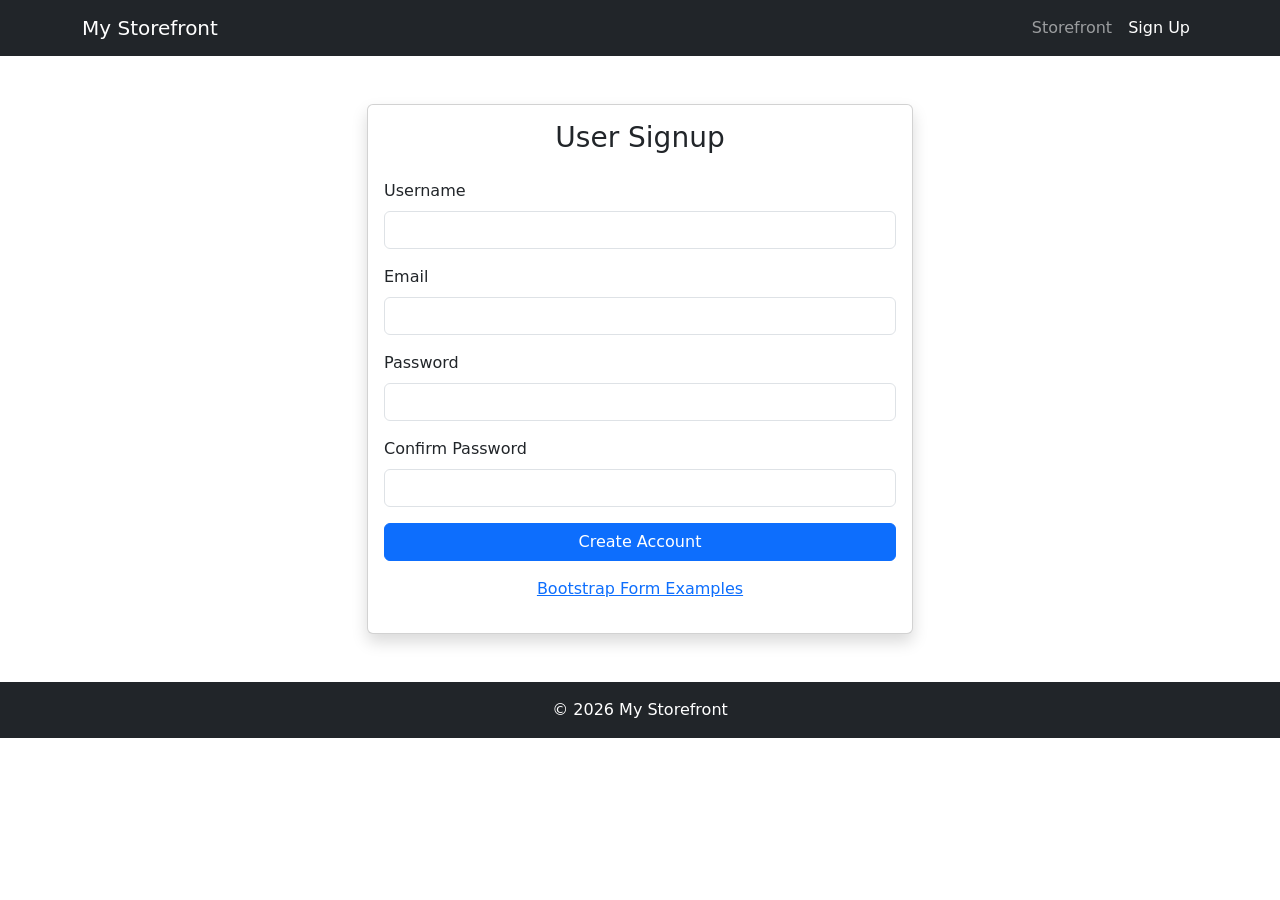
<file: index.html>
<!DOCTYPE html>
<html lang="en">
<head>
    <meta charset="UTF-8">
    <title>User Signup</title>
    <meta name="viewport" content="width=device-width, initial-scale=1">

    <!-- Bootstrap CDN -->
    <link href="https://cdn.jsdelivr.net/npm/bootstrap@5.3.2/dist/css/bootstrap.min.css" rel="stylesheet">
</head>

<body>

<!-- NAVIGATION BAR -->
<nav class="navbar navbar-expand-lg navbar-dark bg-dark">
    <div class="container">
        <a class="navbar-brand" href="index.html">My Storefront</a>
        <button class="navbar-toggler" type="button" data-bs-toggle="collapse" data-bs-target="#navbarNav">
            <span class="navbar-toggler-icon"></span>
        </button>

        <div class="collapse navbar-collapse" id="navbarNav">
            <ul class="navbar-nav ms-auto">
                <li class="nav-item">
                    <a class="nav-link" href="index.html">Storefront</a>
                </li>
                <li class="nav-item">
                    <a class="nav-link active" href="signup.html">Sign Up</a>
                </li>
            </ul>
        </div>
    </div>
</nav>

<!-- MAIN CONTENT -->
<div class="container mt-5">
    <div class="row justify-content-center">
        <div class="col-md-6">
            <div class="card shadow">
                <div class="card-body">
                    <h3 class="text-center mb-4">User Signup</h3>

                    <form>
                        <div class="mb-3">
                            <label class="form-label">Username</label>
                            <input type="text" class="form-control" required>
                        </div>

                        <div class="mb-3">
                            <label class="form-label">Email</label>
                            <input type="email" class="form-control" required>
                        </div>

                        <div class="mb-3">
                            <label class="form-label">Password</label>
                            <input type="password" class="form-control" required>
                        </div>

                        <div class="mb-3">
                            <label class="form-label">Confirm Password</label>
                            <input type="password" class="form-control" required>
                        </div>

                        <div class="d-grid">
                            <button type="submit" class="btn btn-primary">
                                Create Account
                            </button>
                        </div>
                    </form>

                    <p class="text-center mt-3">
                        <a href="https://getbootstrap.com/docs/5.3/forms/overview/" target="_blank">
                            Bootstrap Form Examples
                        </a>
                    </p>

                </div>
            </div>
        </div>
    </div>
</div>

<!-- FOOTER -->
<footer class="bg-dark text-white text-center p-3 mt-5">
    &copy; 2026 My Storefront
</footer>

<script src="https://cdn.jsdelivr.net/npm/bootstrap@5.3.2/dist/js/bootstrap.bundle.min.js"></script>
</body>
</html>
</file>
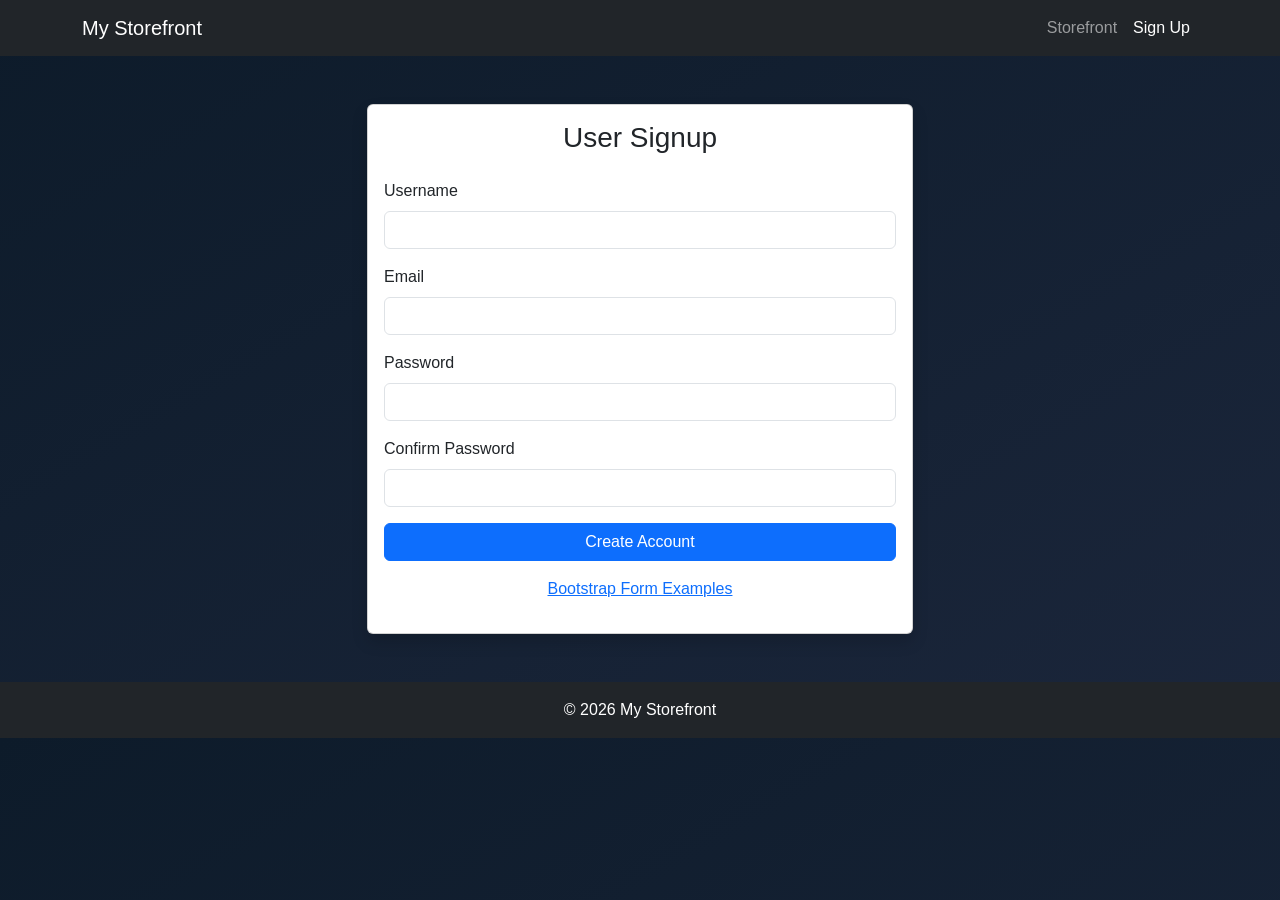
<file: signup.html>
<!DOCTYPE html>
<html lang="en">
<head>
    <meta charset="UTF-8">
    <title>User Signup</title>
    <meta name="viewport" content="width=device-width, initial-scale=1">

    <!-- Bootstrap CDN -->
    <link href="https://cdn.jsdelivr.net/npm/bootstrap@5.3.2/dist/css/bootstrap.min.css" rel="stylesheet">

    <!-- Custom CSS -->
    <link rel="stylesheet" href="styles.css">
</head>
<body>

<!-- NAVBAR -->
<nav class="navbar navbar-expand-lg navbar-dark bg-dark">
    <div class="container">
        <a class="navbar-brand" href="index.html">My Storefront</a>
        <button class="navbar-toggler" type="button" data-bs-toggle="collapse" data-bs-target="#navbarNav">
            <span class="navbar-toggler-icon"></span>
        </button>

        <div class="collapse navbar-collapse" id="navbarNav">
            <ul class="navbar-nav ms-auto">
                <li class="nav-item">
                    <a class="nav-link" href="index.html">Storefront</a>
                </li>
                <li class="nav-item">
                    <a class="nav-link active" href="signup.html">Sign Up</a>
                </li>
            </ul>
        </div>
    </div>
</nav>

<!-- MAIN CONTENT -->
<div class="container mt-5">
    <div class="row justify-content-center">
        <div class="col-md-6">
            <div class="card shadow">
                <div class="card-body">
                    <h3 class="text-center mb-4">User Signup</h3>

                    <form>
                        <div class="mb-3">
                            <label class="form-label">Username</label>
                            <input type="text" class="form-control" required>
                        </div>

                        <div class="mb-3">
                            <label class="form-label">Email</label>
                            <input type="email" class="form-control" required>
                        </div>

                        <div class="mb-3">
                            <label class="form-label">Password</label>
                            <input type="password" class="form-control" required>
                        </div>

                        <div class="mb-3">
                            <label class="form-label">Confirm Password</label>
                            <input type="password" class="form-control" required>
                        </div>

                        <div class="d-grid">
                            <button type="submit" class="btn btn-primary">
                                Create Account
                            </button>
                        </div>
                    </form>

                    <p class="text-center mt-3">
                        <a href="https://getbootstrap.com/docs/5.3/forms/overview/" target="_blank">
                            Bootstrap Form Examples
                        </a>
                    </p>

                </div>
            </div>
        </div>
    </div>
</div>

<!-- FOOTER -->
<footer class="bg-dark text-white text-center p-3 mt-5">
    &copy; 2026 My Storefront
</footer>

<script src="https://cdn.jsdelivr.net/npm/bootstrap@5.3.2/dist/js/bootstrap.bundle.min.js"></script>

<script src="validation.js"></script>

</body>
</html>
</file>
<file: styles.css>
body {
    background: linear-gradient(to bottom right, #0d1b2a, #1b263b);
    font-family: 'Segoe UI', sans-serif;
}

.signup-card {
    max-width: 500px;
    margin: 80px auto;
    border-radius: 15px;
}

.alpine-title {
    color: #0d1b2a;
    font-weight: bold;
}

.btn-alpine {
    background-color: #0077b6;
    color: white;
    font-weight: bold;
    transition: 0.3s ease;
}

.btn-alpine:hover {
    background-color: #023e8a;
    transform: scale(1.02);
}

.form-control:focus {
    box-shadow: 0 0 5px #0077b6;
    border-color: #0077b6;
}
</file>
